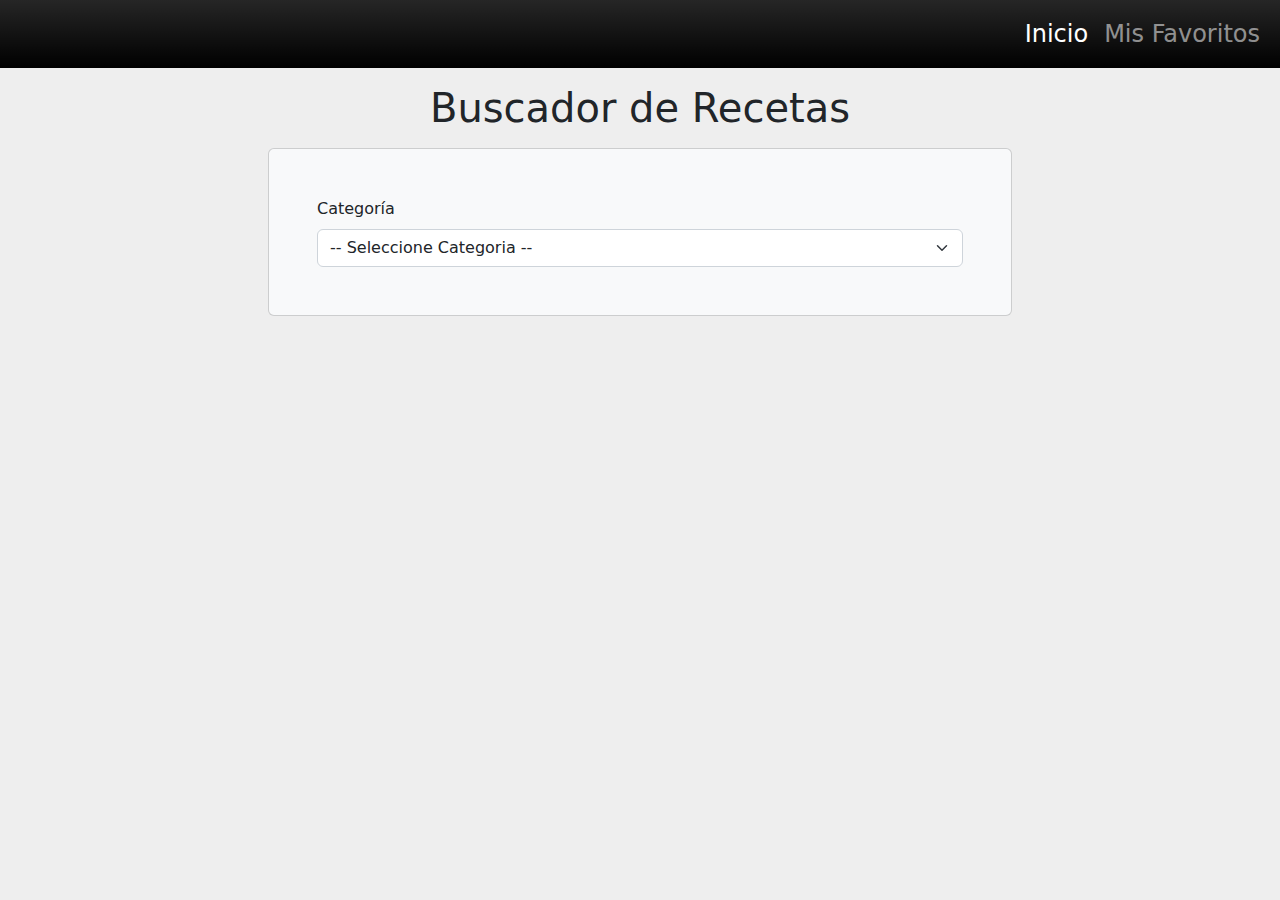
<file: index.html>
<!DOCTYPE html>
<html lang="en">
<head>
    <meta charset="UTF-8">
    <meta http-equiv="X-UA-Compatible" content="IE=edge">
    <meta name="viewport" content="width=device-width, initial-scale=1.0">
    <title>Buscador Recetas Comida</title>
    <link rel="stylesheet" href="css/bootstrap.min.css">
    <link rel="stylesheet" href="css/custom.css">
</head>
<body>

    <nav class="navbar navbar-expand-lg navbar-dark bg-black bg-gradient">
        <div class="container-fluid">
            <!-- <a class="navbar-brand fs-4" href="index.html"><img src="logo.jpg" alt=""></a> -->
            <button class="navbar-toggler" type="button" data-bs-toggle="collapse" data-bs-target="#navbarNavDropdown" aria-controls="navbarNavDropdown" aria-expanded="false" aria-label="Toggle navigation">
                <span class="navbar-toggler-icon"></span>
            </button>
            <div class="collapse navbar-collapse justify-content-end" id="navbarNavDropdown">
                <ul class="navbar-nav">
                    <li class="nav-item">
                        <a class="nav-link fs-4 active" aria-current="page" href="index.html">Inicio</a>
                    </li>
                    <li class="nav-item">
                        <a class="nav-link fs-4" href="favoritos.html">Mis Favoritos</a>
                    </li>
                </ul>
            </div>
        </div>
    </nav>

    <main class="mt-3 container-lg">
        <h2 class="text-center fs-1">Buscador de Recetas</h2>
  
        <div class="d-md-flex justify-content-md-center mt-3 ">
            <form class="card col-md-8 bg-light p-5">
                <div>
                    <label for="categorias" class="form-label">Categoría</label>
                    <select id="categorias" class="form-select">
                        <option selected>-- Seleccione Categoria --</option>
                    </select>
                </div>
            </form>
        </div>
        <div id="resultado" class="mt-3 row h-screen"></div>
    </main>


    <div class="modal fade" id="modal" data-bs-backdrop="static" data-bs-keyboard="false" tabindex="-1" aria-hidden="true">
        <div class="modal-dialog modal-dialog-scrollable">
            <!-- modal-dialog-scrollable hace que el elemento pueda dar scroll -->
            <div class="modal-content">
                <div class="modal-header">
                    <h1 class="modal-title fs-3 font-bold" id="staticBackdropLabel"></h1>
                    <button type="button" class="btn-close" data-bs-dismiss="modal" aria-label="Close"></button>
                </div>
                <div class="modal-body"></div>
                <div class="modal-footer flex justify-content-between">
                    <!-- <button type="button" class="btn btn-danger col">Guardar Favorito</button>
                    <button type="button" class="btn btn-secondary col" data-bs-dismiss="modal">Cerrar</button> -->
                </div>
            </div>
        </div>
    </div>

    
    <div class="toast-container position-fixed top-0 end-0 p-3">
        <div id="toast" class="toast" role="alert" aria-live="assertive" aria-atomic="true">
            <div class="toast-header bg-black text-white">
                <strong class="me-auto text-white">App Recetas</strong>
                <button type="button" class="btn-close btn-close-white" data-bs-dismiss="toast" aria-label="Close"></button>
            </div>
            <div class="toast-body"></div>
        </div>
    </div>

  

    <script src="js/bootstrap.bundle.min.js"></script>
    <script src="js/app.js"></script>
</body>
</html>
</file>
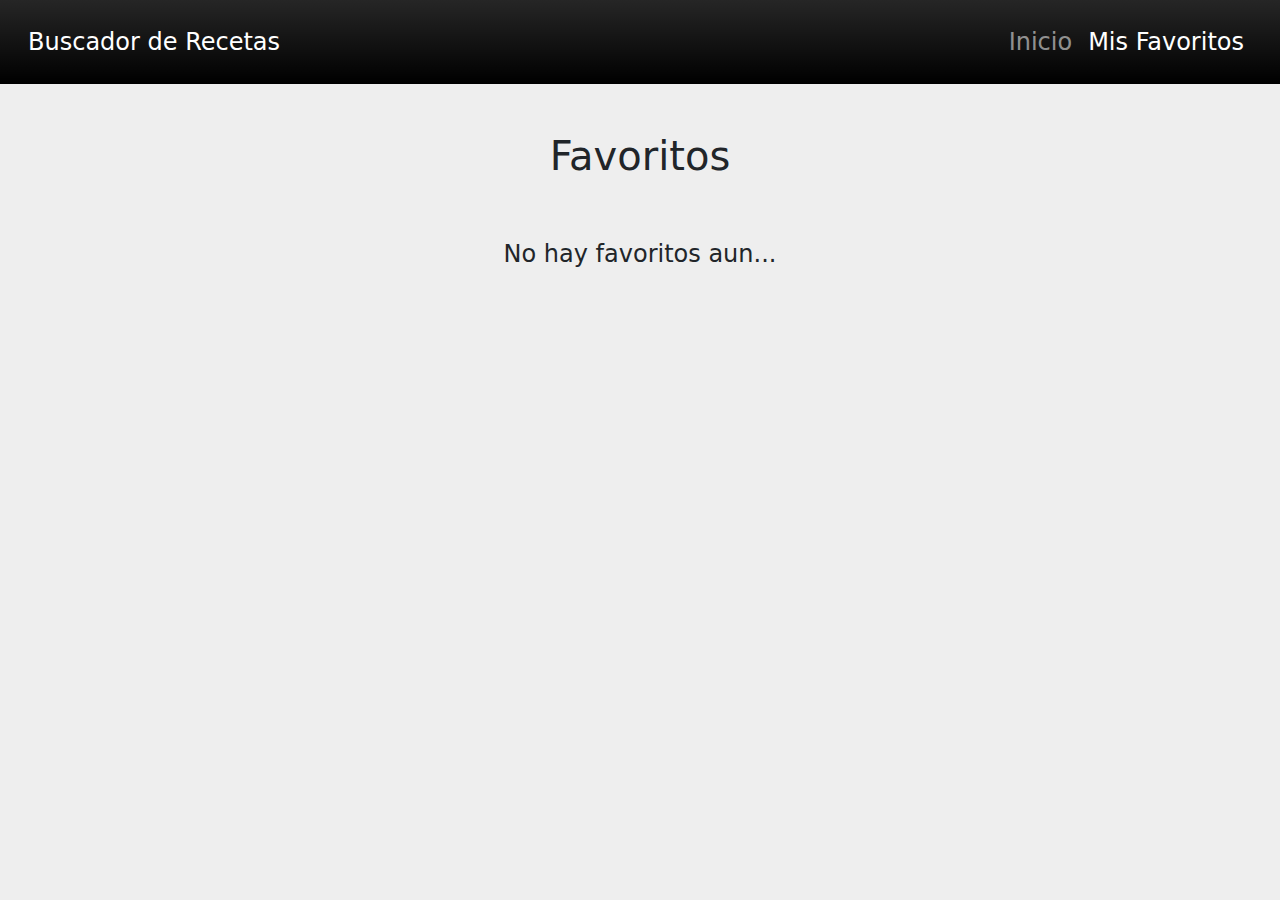
<file: favoritos.html>
<!DOCTYPE html>
<html lang="en">
<head>
    <meta charset="UTF-8">
    <meta http-equiv="X-UA-Compatible" content="IE=edge">
    <meta name="viewport" content="width=device-width, initial-scale=1.0">
    <title>Buscador Recetas Comida</title>
    <link rel="stylesheet" href="css/bootstrap.min.css">
    <link rel="stylesheet" href="css/custom.css">
</head>
<body>
    <nav class="navbar navbar-expand-lg navbar-dark bg-black bg-gradient p-3">
        <div class="container-fluid">
            <a class="navbar-brand fs-4" href="index.html">Buscador de Recetas</a>

            <button class="navbar-toggler" type="button" data-bs-toggle="collapse" data-bs-target="#navbarNavDropdown" aria-controls="navbarNavDropdown" aria-expanded="false" aria-label="Toggle navigation">
                <span class="navbar-toggler-icon"></span>
            </button>

            <div class="collapse navbar-collapse justify-content-end" id="navbarNavDropdown">
                <ul class="navbar-nav">
                    <li class="nav-item">
                        <a class="nav-link fs-4" href="index.html">Inicio</a>
                    </li>
                    <li class="nav-item">
                        <a class="nav-link fs-4 active" aria-current="page"  href="favoritos.html">Mis Favoritos</a>
                    </li>
                </ul>
            </div>

        </div>
    </nav>


    <div class="modal fade" id="modal" data-bs-backdrop="static" data-bs-keyboard="false" tabindex="-1" aria-hidden="true">
        <div class="modal-dialog modal-dialog-scrollable">
            <div class="modal-content">
                <div class="modal-header">
                    <h1 class="modal-title fs-3 font-bold" id="staticBackdropLabel"></h1>
                    <button type="button" class="btn-close" data-bs-dismiss="modal" aria-label="Close"></button>
                </div>
                <div class="modal-body"></div>
                <div class="modal-footer flex justify-content-between">
                </div>
            </div>
        </div>
    </div>

    <main class="mt-5 container-lg">
      <h2 class="text-center fs-1">Favoritos</h2>
      <div id="resultado" class="favoritos row"></div>
    </main>


    <div class="toast-container position-fixed top-0 end-0 p-3">
        <div id="toast" class="toast" role="alert" aria-live="assertive" aria-atomic="true">
            <div class="toast-header bg-danger text-white">
                <strong class="me-auto text-white">App Recetas</strong>
                <button type="button" class="btn-close btn-close-white" data-bs-dismiss="toast" aria-label="Close"></button>
            </div>
            <div class="toast-body"></div>
        </div>
    </div>

    <script src="js/bootstrap.bundle.min.js"></script>
    <script src="js/app.js"></script>
</body>
</html>
</file>
<file: css/custom.css>
body{
    background: #eeeeee;
}

.btn{
    background: #333333;
    color: #fff;
}
.btn:hover{
    background: #fff;
    color: #696969;
    border: 1px solid #696969;
}

.card{
    height: 95%; 
}

.card-title{
    height: 65px;
    overflow: hidden;
}
</file>
